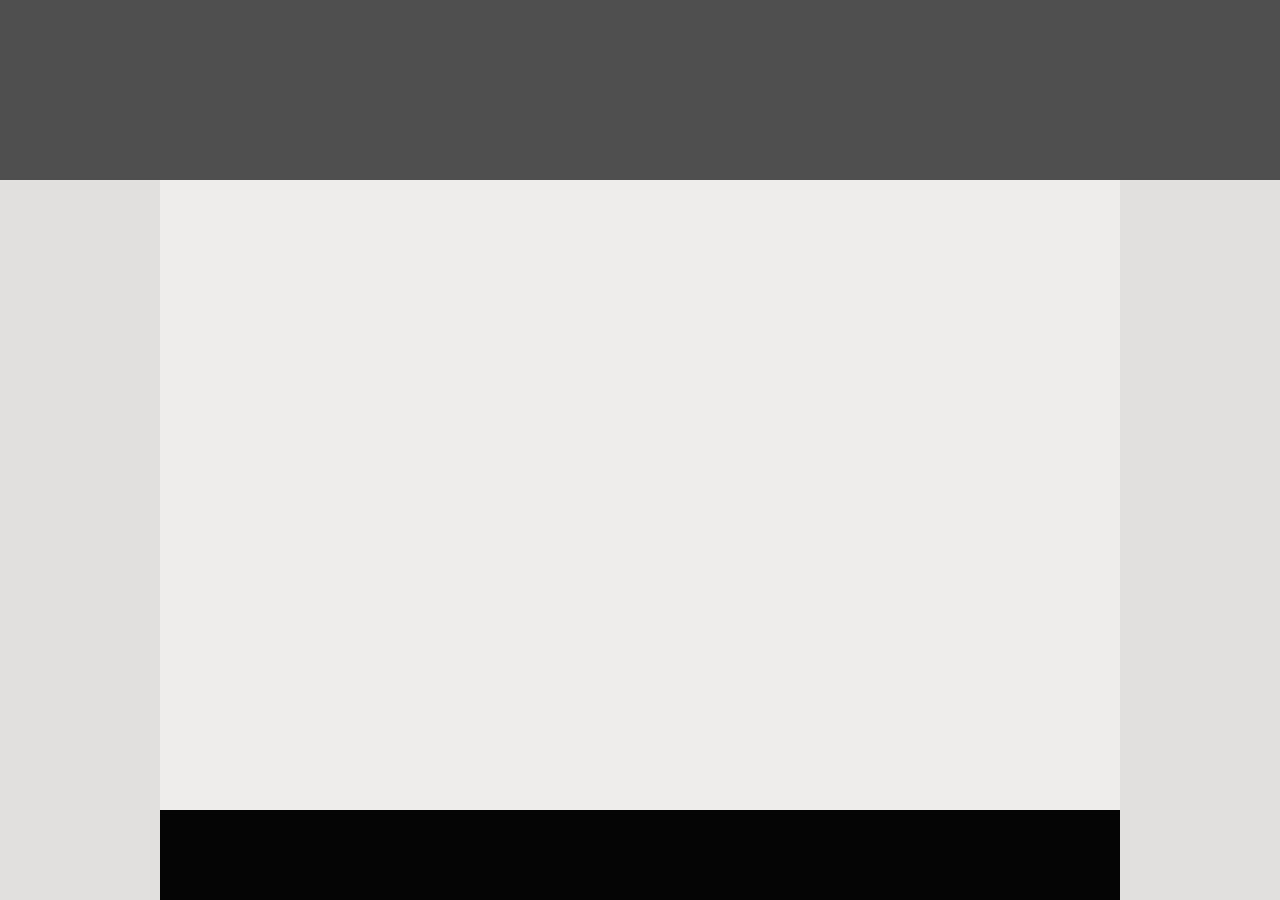
<file: drill-1/index.html>
<!DOCTYPE html>
<html lang="en">
<head>
    <meta charset="UTF-8">
    <meta http-equiv="X-UA-Compatible" content="IE=edge">
    <meta name="viewport" content="width=device-width, initial-scale=1.0">
    <title>Document</title>
    <link rel="stylesheet" href="style.css">
</head>

<body>

    <header>

    </header>

    <div>


    </div>

    <footer>

    </footer>

</body>
</html>
</file>
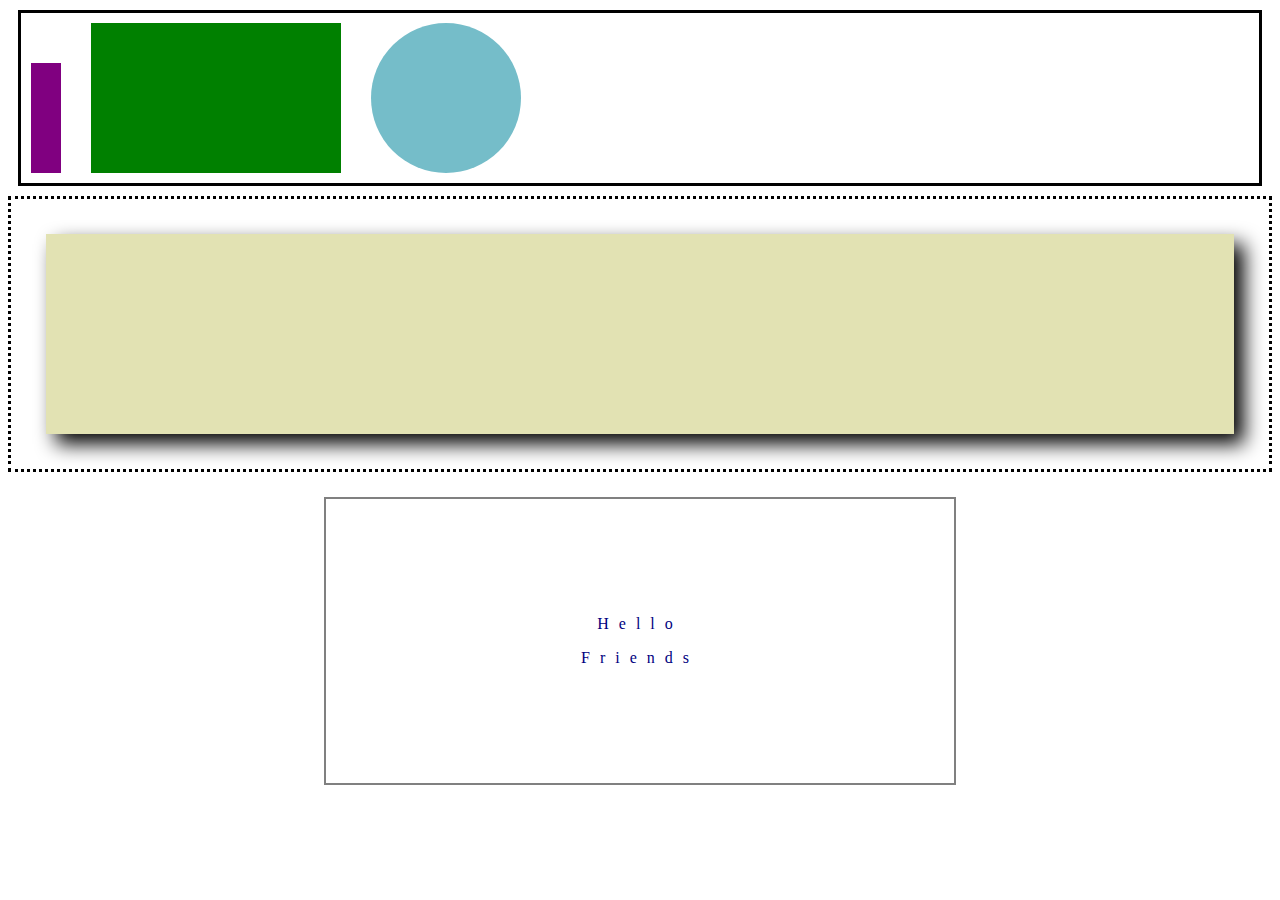
<file: drill-2/index.html>
<!DOCTYPE html>
<html lang="en">
<head>
    <meta charset="UTF-8">
    <meta http-equiv="X-UA-Compatible" content="IE=edge">
    <meta name="viewport" content="width=device-width, initial-scale=1.0">
    <title>Document</title>
    <link rel="stylesheet" href="style.css">
</head>

<body>
<section class="one">
    <div class="shape-1"></div>
    <div class="shape-2"></div>
    <div class="shape-3"></div>
</section>

<section class="two">
    <div class="shape-shadow"></div>

</section>

<section class="three">
    <div class="message">
    <p>Hello</p>
    <p>Friends</p>
    </div>
</section>
</body>
</html>
</file>
<file: drill-1/style.css>
/* body {
    background-color: grey
}

header{

    height: 15vh;
    width: 100vw;
    background-color: rgb(63, 61, 61)
}

div{
    height 50vh;
    width: 100vw;
    color: white

}

footer{
    height: 15vh;
    width: 100vw;
    background-color: black
} */

body {
    margin: 0;
    background-color: #e2dfdf;
    width: 100%;
    height: 100vh;
  }
  
  header {
    width: 100%;
    height: 20vh;
    background-color: #504f4f;
  }
  
  div {
    background-color: #efecec;
    margin: 0 auto;
    width: 75%;
    height: 70vh;
  }
  
  footer { 
    background-color: #050505;
    margin: 0 auto;
    width: 75%;
    height: 10vh;
  }
</file>
<file: drill-2/style.css>
section.one {
    width: auto;
    height: 150px;
    border: 3px solid black;
    padding: 10px;
    margin: 10px;
    display: flex;
    align-items: flex-end;
    gap: 30px;
  }

    div.shape-1 {
        height: 110px;
        width: 30px;
        background-color: purple;

      }

    div.shape-2 {
        height: 150px;
        width: 250px;
        background-color: green;
      }

      div.shape-3 {
        height: 150px;
        width: 150px;
        border-radius: 100%;
        background-color: rgb(117, 189, 201);
      }

section.two {
    width: auto;
    height: 200px;
    border: 3px dotted rgb(0, 0, 0);
    display: flex;
    align-items: center;
    justify-content: center;
    padding: 35px;


}

div.shape-shadow {
    width: 100%;
    height: 100%;
    background-color: rgb(226, 226, 179);
    filter: drop-shadow(10px 10px 10px black);
}

section.three {
    width: 50%;
    border: 2px solid grey;
    padding: 100px;
    margin: 25px auto;
    box-sizing: border-box;
    align-content: center;
}

div.message {
    width: 100%;
    text-align: center;
    color: navy;
    letter-spacing: 10px;
}
</file>
